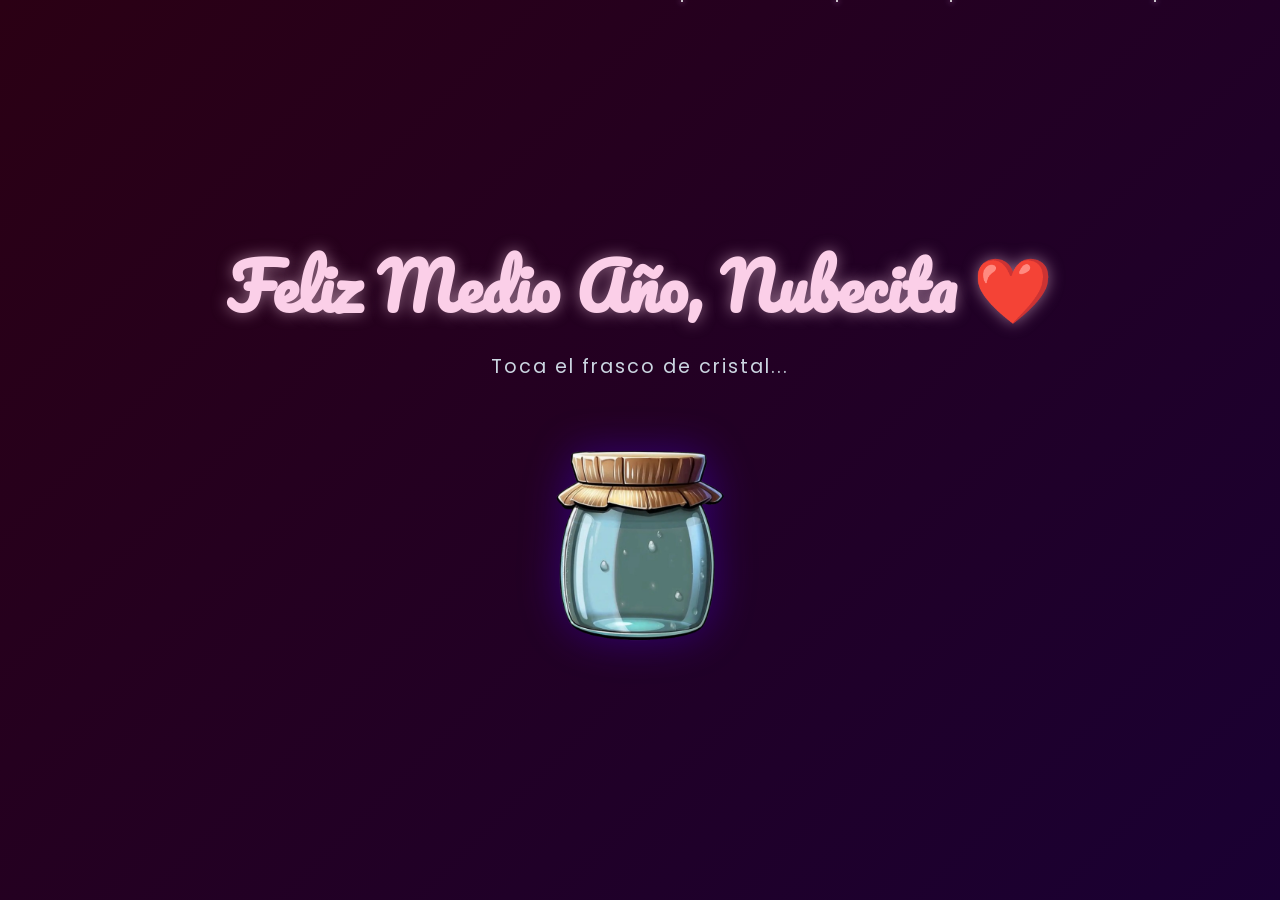
<file: temporada2.html>
<!DOCTYPE html>
<html lang="es">
<head>
    <meta charset="UTF-8">
    <meta name="viewport" content="width=device-width, initial-scale=1.0">
    <title>Medio Año Juntos ✨</title>
    <!-- Asegúrate de enlazar el nuevo CSS -->
    <link rel="stylesheet" href="style2.css">
    <!-- LIBRERÍA DE ÍCONOS PARA EL BOTÓN PLAY -->
    <link rel="stylesheet" href="https://cdn.jsdelivr.net/npm/bootstrap-icons@1.11.3/font/bootstrap-icons.min.css">
    <link href="https://fonts.googleapis.com/css2?family=Pacifico&family=Poppins:wght@400;600;700&display=swap" rel="stylesheet">
</head>
<body>

    <!-- EL AUDIO ACÚSTICO DE FONDO -->
    <audio id="audio-ambiente" loop>
        <source src="music/like animals (guitar cover).mp3" type="audio/mpeg">
    </audio>

    <!-- SECCIÓN 1: EL FRASCO MÁGICO (Ocupa el 100% de la pantalla) -->
    <section id="pantalla-bienvenida">
        <h1 class="titulo-vino">Feliz Medio Año, Nubecita ❤️</h1>
        <p class="instruccion-magica">Toca el frasco de cristal...</p>

        <!-- Contenedor interactivo del frasco -->
        <div id="zona-frasco" onclick="tocarFrasco()">
            <!-- Consigue un PNG de un frasco vacío y ponlo aquí -->
            <img src="img/frasco.png" id="img-frasco" alt="Frasco de los recuerdos">
            
            <!-- Aquí brotarán las estrellas -->
            <div id="contenedor-estrellas"></div>
        </div>

        <!-- Botón para avanzar (Nace oculto) -->
        <button id="btn-avanzar" class="oculto" onclick="irAAudios()">
            Tengo algo que decirte... ✨
        </button>
    </section>

    <!-- EL POP-UP DE LOS MENSAJES -->
    <div id="modal-mensaje" class="oculto">
        <div class="caja-mensaje">
            <p id="texto-pop-up"></p>
            <button class="btn-cerrar-modal" onclick="cerrarMensaje()">Guardar en el corazón</button>
        </div>
    </div>

    <!-- SECCIÓN 2: LOS AUDIOS (Álbum de Polaroids) -->
    <section id="pantalla-audios" style="display: none;">
        <h2 class="titulo-vino" id="texto-album">Nuestro Camino ❤️</h2>
        <p class="instruccion-magica" id="instruccion-album">Toca el álbum para abrirlo...</p>

        <!-- Fondo oscuro que aparece al enfocar una foto -->
        <div id="overlay-polaroid" onclick="cerrarPolaroid()"></div>

        <!-- El contenedor principal -->
        <div id="album-container" onclick="abrirAlbum()">
            
            <!-- Imagen del libro abierto (Base) -->
            <!-- Consigue un PNG de un libro abierto tipo scrapbook -->
            <img src="img/libro abierto.png" id="libro-abierto" alt="Libro Abierto">

            <!-- LAS 6 POLAROIDS -->
            <div class="polaroid-mes" id="polaroid-1" onclick="enfocarPolaroid(1, event)">
                <div class="foto-container"><img src="img/tortaYRamo1Mes.jpg" alt="Mes 1"></div>
                <div class="polaroid-footer">
                    <span>Mes 1</span>
                    <button class="btn-play" onclick="toggleAudio(1, event)">
                        <i class="bi bi-play-circle" id="icono-audio-1"></i>
                    </button>
                </div>
            </div>

            <div class="polaroid-mes" id="polaroid-2" onclick="enfocarPolaroid(2, event)">
                <div class="foto-container"><img src="img/ramoSegundoMV.jpg" alt="Mes 2"></div>
                <div class="polaroid-footer">
                    <span>Mes 2</span>
                    <button class="btn-play" onclick="toggleAudio(2, event)">
                        <i class="bi bi-play-circle" id="icono-audio-2"></i>
                    </button>
                </div>
            </div>

            <div class="polaroid-mes" id="polaroid-3" onclick="enfocarPolaroid(3, event)">
                <div class="foto-container"><img src="img/3mesesPizzaCena.jpeg" alt="Mes 3"></div>
                <div class="polaroid-footer">
                    <span>Mes 3</span>
                    <button class="btn-play" onclick="toggleAudio(3, event)">
                        <i class="bi bi-play-circle" id="icono-audio-3"></i>
                    </button>
                </div>
            </div>

            <div class="polaroid-mes" id="polaroid-4" onclick="enfocarPolaroid(4, event)">
                <div class="foto-container"><img src="img/4tomesPing.png" alt="Mes 4"></div>
                <div class="polaroid-footer">
                    <span>Mes 4</span>
                    <button class="btn-play" onclick="toggleAudio(4, event)">
                        <i class="bi bi-play-circle" id="icono-audio-4"></i>
                    </button>
                </div>
            </div>

            <div class="polaroid-mes" id="polaroid-5" onclick="enfocarPolaroid(5, event)">
                <div class="foto-container"><img src="img/5toMesPizza.png" alt="Mes 5"></div>
                <div class="polaroid-footer">
                    <span>Mes 5</span>
                    <button class="btn-play" onclick="toggleAudio(5, event)">
                        <i class="bi bi-play-circle" id="icono-audio-5"></i>
                    </button>
                </div>
            </div>

            <div class="polaroid-mes" id="polaroid-6" onclick="enfocarPolaroid(6, event)">
                <div class="foto-container"><img src="img/juntosChaoTazita.jpg" alt="Mes 6"></div>
                <div class="polaroid-footer">
                    <span>Mes 6</span>
                    <button class="btn-play" onclick="toggleAudio(6, event)">
                        <i class="bi bi-play-circle" id="icono-audio-6"></i>
                    </button>
                </div>
            </div>

            <!-- La Tapa del Álbum (Love Yourself Her) -->
            <img src="img/love-yourself-her.webp" id="caja-tapa" alt="Love Yourself Her">
        </div>

        <!-- Reproductores ocultos -->
        <audio id="audio-mes-1" src="music/1mes.aac" type="audio/aac" preload="auto"></audio>
        <audio id="audio-mes-2" src="music/2mes.aac" type="audio/aac" preload="auto"></audio>
        <audio id="audio-mes-3" src="music/3mes.aac" type="audio/aac" preload="auto"></audio>
        <audio id="audio-mes-4" src="music/4mes.aac" type="audio/aac" preload="auto"></audio>
        <audio id="audio-mes-5" src="music/5mes.aac" type="audio/aac" preload="auto"></audio>
        <audio id="audio-mes-6" src="music/6mes.aac" type="audio/aac" preload="auto"></audio>
    
        <!-- Este botón va al final de la pantalla-audios -->
        <button id="btn-final" style="display: none;"  onclick="irAlFinal()">Descubrir nuestro regalo final ✨</button>
    </section>

    <!-- SECCIÓN 3: EL RASPA Y GANA -->
    <section id="pantalla-final" style="display: none;">
        <h2 class="titulo-vino">Lo que nunca se perderá 💜</h2>
        <p class="instruccion-magica">Raspa el polvo de estrellas con tu dedo...</p>

        <div id="raspa-container">
            <!-- Asegúrate de tener una imagen llamada foto-recuperada.jpg en tu carpeta img -->
            <img src="img/larcomar03.png" id="foto-oculta" alt="Nuestro mejor recuerdo">
            
            <!-- EL LIENZO QUE CUBRE LA FOTO -->
            <canvas id="lienzo-raspa"></canvas>
        </div>

        <h3 id="mensaje-final-amor" class="oculto">¡Felices 6 Meses, mi Nubecita! Te amo infinitamente.</h3>

        <!-- NUEVO: Botón para regresar a la línea de tiempo original -->
        <button id="btn-volver" class="oculto" onclick="volverAlInicio()">Volver a nuestra historia 🕰️</button>
    </section>

    <script src="script2.js"></script>
</body>
</html>
</file>
<file: style2.css>
/* --- RESET Y VARIABLES --- */
* { margin: 0; padding: 0; box-sizing: border-box; }

:root {
    --vino-oscuro: #2b0014;
    --violeta-army: #4a00e0;
    --rosa-claro: #fbcfe8;
}

/* --- 1. ENTRADA SUAVE DE LA PÁGINA --- */
body {
    background: linear-gradient(135deg, var(--vino-oscuro), #1a0033);
    color: white;
    font-family: 'Poppins', sans-serif;
    overflow-x: hidden;
    /* Animación de entrada */
    opacity: 0;
    animation: aparecerPagina 2s ease-in forwards; 
}

@keyframes aparecerPagina {
    from { opacity: 0; filter: blur(10px); }
    to { opacity: 1; filter: blur(0px); }
}

/* --- SECCIÓN 1: BIENVENIDA --- */
#pantalla-bienvenida {
    position: relative;
    height: 100vh;
    display: flex;
    flex-direction: column;
    align-items: center;
    justify-content: center;
    text-align: center;
}

.titulo-vino {
    font-family: 'Pacifico', cursive;
    font-size: clamp(2.5rem, 6vw, 4rem);
    color: var(--rosa-claro);
    text-shadow: 0 0 15px rgba(251, 207, 232, 0.5);
    margin-bottom: 10px;
}

.instruccion-magica {
    font-size: 1.2rem;
    color: #cbd5e1;
    margin-bottom: 40px;
    letter-spacing: 2px;
    animation: parpadeo 2s infinite alternate;
}

@keyframes parpadeo {
    from { opacity: 0.5; }
    to { opacity: 1; }
}

/* --- LLUVIA DE ESTRELLAS DE FONDO --- */
#estrellas-fondo {
    position: absolute;
    top: 0; left: 0; width: 100%; height: 100%;
    pointer-events: none; /* Para que no bloqueen los clics al frasco */
    overflow: hidden;
    z-index: 0; /* Bien al fondo */
}

.estrella-fugaz {
    position: absolute;
    width: 2px; height: 2px;
    background: white;
    box-shadow: 0 0 5px #fbcfe8, 0 0 10px #9d4edd; /* Brillo rosado/morado */
    border-radius: 50%;
    animation: caerEstrella linear infinite;
}

@keyframes caerEstrella {
    0% { transform: translateY(-10px) translateX(0); opacity: 0; }
    10% { opacity: 1; }
    80% { opacity: 1; }
    100% { transform: translateY(100vh) translateX(50px); opacity: 0; }
}

/* --- EL FRASCO INTERACTIVO --- */
#zona-frasco {
    position: relative;
    width: 200px;
    height: 250px;
    cursor: pointer;
    transition: transform 0.2s;
}

#zona-frasco:active { transform: scale(0.95); }

#img-frasco {
    width: 100%;
    height: 100%;
    object-fit: contain;
    filter: drop-shadow(0 0 20px rgba(74, 0, 224, 0.4));
}

#contenedor-estrellas {
    position: absolute;
    top: 0; left: 0; width: 100%; height: 100%;
    pointer-events: none; /* Para no bloquear el clic al frasco */
}

/* --- 2. ESFERAS MÁS LENTAS Y CLICKEABLES --- */
.estrella {
    position: absolute;
    width: 30px; height: 30px; /* Un poquito más grandes para que sea fácil darles clic */
    background: radial-gradient(circle, #fff, #9d4edd);
    border-radius: 50%;
    box-shadow: 0 0 15px #9d4edd;
    cursor: pointer;
    pointer-events: all; 
    z-index: 100; /* Aseguramos que nada las bloquee */
    /* Tiempo aumentado de 4s a 9s para que floten lento */
    animation: flotarArriba 9s forwards ease-in-out; 
}

@keyframes flotarArriba {
    0% { transform: scale(0) translateY(100px); opacity: 1; }
    10% { transform: scale(1.2) translateY(50px); }
    100% { transform: scale(1) translateY(-500px); opacity: 0; }
}

/* --- 3. EFECTO FUEGO ARTIFICIAL (CHISPAS) --- */
.chispa {
    position: absolute;
    width: 6px; height: 6px;
    background: #fbcfe8;
    border-radius: 50%;
    pointer-events: none;
    box-shadow: 0 0 8px #fff, 0 0 15px #9d4edd;
    animation: explotarChispa 0.6s cubic-bezier(0.25, 1, 0.5, 1) forwards;
    z-index: 150;
}

@keyframes explotarChispa {
    0% { transform: scale(1) translate(0, 0); opacity: 1; }
    100% { transform: scale(0) translate(var(--tx), var(--ty)); opacity: 0; }
}

/* --- EL BOTÓN DE TRANSICIÓN --- */
#btn-avanzar {
    margin-top: 50px;
    padding: 15px 30px;
    border-radius: 25px;
    border: 1px solid var(--rosa-claro);
    background: transparent;
    color: var(--rosa-claro);
    font-family: 'Poppins', sans-serif;
    font-size: 1.1rem;
    cursor: pointer;
    opacity: 0;
    transition: opacity 1.5s ease, background 0.3s, color 0.3s;
}

#btn-avanzar:hover { background: var(--rosa-claro); color: var(--vino-oscuro); }
.oculto { display: none !important; }

/* --- MODAL (POP-UP) --- */
#modal-mensaje {
    position: fixed; 
    top: 0; 
    left: 0; 
    width: 100vw; 
    height: 100vh; /* <-- EL CAMBIO CLAVE: 100vh para que ocupe solo la pantalla visible */
    background: rgba(0, 0, 0, 0.7);
    backdrop-filter: blur(5px);
    display: flex; 
    align-items: center; 
    justify-content: center;
    z-index: 2000;
    opacity: 0; 
    pointer-events: none; 
    transition: opacity 0.3s;
}

#modal-mensaje.activo { opacity: 1; pointer-events: all; }

.caja-mensaje {
    background: linear-gradient(135deg, rgba(74, 0, 224, 0.2), rgba(43, 0, 20, 0.8));
    border: 1px solid rgba(255, 255, 255, 0.2);
    padding: 40px; border-radius: 20px;
    text-align: center; max-width: 80%;
    box-shadow: 0 15px 30px rgba(0,0,0,0.5);
}

#texto-pop-up {
    font-family: 'Pacifico', cursive;
    font-size: 1.8rem; color: white; margin-bottom: 20px;
}

.btn-cerrar-modal {
    padding: 10px 20px; border: none; border-radius: 15px;
    background: var(--violeta-army); color: white; cursor: pointer;
}


/* --- SECCIÓN 2: EL ÁLBUM Y LAS POLAROIDS --- */
#pantalla-audios { 
    height: 100vh; width: 100%; 
    display: flex; flex-direction: column;
    align-items: center; 
    justify-content: flex-start; /* Cambiamos a flex-start para controlar desde arriba */
    padding-top: 8vh; /* Un respiro desde el techo de la pantalla */
    text-align: center; overflow: hidden;
}

#album-container {
    position: relative;
    /* Proporción exacta para tu imagen de 349x512 (tipo retrato) */
    width: 240px; 
    height: 350px; 
    margin: 130px auto 0 auto; /* Lo empuja hacia abajo separándolo del título */
    cursor: pointer;
}

@media (min-width: 768px) {
    /* Agregamos esto para subir el álbum solo en PC */
    #album-container {
        margin-top: 90px; /* Reducimos el margen para que suba más */
    }
}

/* El Libro Abierto */
#libro-abierto {
    position: absolute;
    bottom: 80px; left: -10%; 
    width: 120%; 
    opacity: 0;
    transition: opacity 1s 0.5s ease;
    filter: drop-shadow(0 10px 15px rgba(0,0,0,0.8));
}

#caja-tapa {
    position: absolute;
    top: 0; left: 0; width: 100%; height: 100%;
    object-fit: cover; border-radius: 5px;
    z-index: 20;
    transition: transform 1.2s cubic-bezier(0.25, 1, 0.5, 1), opacity 1s;
    box-shadow: 0 15px 30px rgba(0,0,0,0.6);
}

/* --- DISEÑO POLAROID MEJORADO --- */
.polaroid-mes {
    position: absolute;
    top: 50%; left: 50%;
    /* Hicimos las tarjetas más grandes de base */
    width: 120px; height: 150px; 
    margin-top: -75px; margin-left: -60px; /* Centrado matemático */
    background: #f8f8f8;
    padding: 8px 8px 15px 8px;
    box-shadow: 0 5px 15px rgba(0,0,0,0.4);
    z-index: 5; opacity: 0; pointer-events: none;
    transition: all 0.8s cubic-bezier(0.175, 0.885, 0.32, 1.275);
    display: flex; flex-direction: column; justify-content: space-between;
}

.foto-container {
    width: 100%; height: 55%; /* 65% para foto, 35% para título y botón */
    overflow: hidden;
    background: #111;
    border-radius: 2px;
}

.foto-container img {
    width: 100%; height: 100%; 
    /* cover obliga a la foto a llenar el espacio sin aplastarse */
    object-fit: cover; 
    object-position: center;
}

/* --- EL NUEVO FOOTER (Texto arriba, Botón abajo) --- */
.polaroid-footer {
    display: flex; 
    flex-direction: column; 
    justify-content: center; 
    align-items: center;
    height: 45%; /* Más espacio disponible abajo */
    gap: 3px; /* Separación perfecta entre título y botón */
}

.polaroid-footer span {
    font-family: 'Pacifico', cursive;
    color: #333; 
    font-size: 1.1rem;
    margin-top: 5px; /* Empuja el texto hacia abajo para que no toque la foto */
    line-height: 1;
}

.btn-play {
    background: none; border: none;
    font-size: 1.6rem; /* Botón un poquito más pequeño para no ahogar el espacio */
    color: #111; cursor: pointer;
    transition: transform 0.2s, color 0.3s;
    display: flex; align-items: center; justify-content: center;
    padding: 0;
}

.btn-play:hover { transform: scale(1.15); color: var(--violeta-army); }

/* --- ANIMACIONES DE APERTURA (Reajustadas al nuevo tamaño de la caja) --- */
#album-container.abierto #caja-tapa {
    transform: translateY(-200px) scale(1.1);
    opacity: 0; pointer-events: none;
}

#album-container.abierto #libro-abierto { opacity: 1; }
#album-container.abierto .polaroid-mes { opacity: 1; pointer-events: all; }

/* --- POSICIONES PARA CELULARES (Más agrupadas pero sin tapar el texto) --- */
#album-container.abierto #polaroid-1 { transform: translate(-80px, -140px) rotate(-15deg); }
#album-container.abierto #polaroid-2 { transform: translate(0px, -160px) rotate(-5deg); }
#album-container.abierto #polaroid-3 { transform: translate(80px, -140px) rotate(12deg); }
#album-container.abierto #polaroid-4 { transform: translate(-70px, -20px) rotate(-8deg); }
#album-container.abierto #polaroid-5 { transform: translate(0px, -5px) rotate(-2deg); }
#album-container.abierto #polaroid-6 { transform: translate(70px, -20px) rotate(18deg); }

/* --- POSICIONES PARA PANTALLAS GRANDES (Tu dibujo horizontal) --- */
@media (min-width: 768px) {
    #album-container.abierto #polaroid-1 { transform: translate(-280px, -150px) rotate(-15deg); }
    #album-container.abierto #polaroid-2 { transform: translate(-170px, -180px) rotate(-5deg); }
    #album-container.abierto #polaroid-3 { transform: translate(-60px, -200px) rotate(2deg); }
    #album-container.abierto #polaroid-4 { transform: translate(60px, -200px) rotate(8deg); }
    #album-container.abierto #polaroid-5 { transform: translate(170px, -180px) rotate(15deg); }
    #album-container.abierto #polaroid-6 { transform: translate(280px, -150px) rotate(22deg); }
}

/* --- EL ACERCAMIENTO (FOCUS) --- */
.polaroid-mes.enfocada {
    /* Como la foto base ya es grande, bajamos la escala a 2.2 para que no se desborde */
    transform: translate(0, -60px) scale(2.2) !important; 
    z-index: 1000;
    box-shadow: 0 20px 50px rgba(0,0,0,0.9);
    cursor: default;
}

/* --- OVERLAY OSCURO --- */
#overlay-polaroid {
    position: fixed; top: 0; left: 0; width: 100vw; height: 100vh;
    background: rgba(0,0,0,0.8);
    backdrop-filter: blur(5px);
    z-index: 900; opacity: 0; pointer-events: none;
    transition: opacity 0.5s;
}
#overlay-polaroid.activo { opacity: 1; pointer-events: all; }


/* --- BOTÓN PARA IR AL FINAL --- */
#btn-final {
    /* Top en auto para bajar, lados en auto para centrar, abajo 20px de respiro */
    margin: auto auto 100px auto; 
    align-self: center; /* Fuerza el centrado en el contenedor flex */
    
    padding: 12px 30px;
    border-radius: 25px;
    background: linear-gradient(135deg, var(--violeta-army), var(--vino-oscuro));
    color: white;
    border: 1px solid var(--rosa-claro);
    font-family: 'Poppins', sans-serif;
    font-size: 1.1rem;
    cursor: pointer;
    box-shadow: 0 5px 15px rgba(74, 0, 224, 0.4);
    z-index: 50;
    
    opacity: 0;
    transform: translateY(20px);
    transition: opacity 1s ease, transform 1s ease, scale 0.3s;
}

#btn-final:hover { transform: scale(1.05); }

/* --- AJUSTE DEL BOTÓN FINAL PARA PANTALLAS GRANDES (PC) --- */
@media (min-width: 768px) {
    #btn-final {
        /* Reemplazamos el 'auto' por una distancia fija para acercarlo al libro */
        margin-top: -80px; 
    }
}

/* --- SECCIÓN 3: EL RASPA Y GANA --- */
#pantalla-final {
    height: 100vh;
    width: 100%;
    display: flex;
    flex-direction: column;
    align-items: center;
    justify-content: flex-start; 
    /* CAMBIO: Reducimos drásticamente el padding superior de 8vh a 3vh */
    padding-top: 3vh; 
    text-align: center;
    background: linear-gradient(135deg, #11001c, var(--vino-oscuro)); 
}

/* NUEVO: Forzamos al título a perder sus márgenes invisibles del navegador */
#pantalla-final .titulo-vino {
    margin-top: 0;
    margin-bottom: 5px; /* Lo acercamos más al subtítulo */
}

/* NUEVO: Reducimos el espacio debajo de las instrucciones */
#pantalla-final .instruccion-magica {
    margin-bottom: 15px; 
}

#raspa-container {
    position: relative;
    width: 300px;
    height: 370px;
    /* CAMBIO: Reducimos el margen de arriba (10px) y aumentamos el de abajo (25px) */
    margin: 10px auto 25px auto; 
    border-radius: 12px;
    overflow: hidden; 
    box-shadow: 0 15px 35px rgba(0,0,0,0.8);
    border: 3px solid var(--rosa-claro);
}

#foto-oculta {
    width: 100%;
    height: 100%;
    object-fit: cover;
    position: absolute;
    top: 0; left: 0;
    z-index: 1; /* Está abajo */
}

#lienzo-raspa {
    position: absolute;
    top: 0; left: 0;
    width: 100%; height: 100%;
    z-index: 2; /* Cubre la foto */
    cursor: pointer;
    transition: opacity 1.5s ease-out; /* Desvanecimiento mágico al final */
}

#mensaje-final-amor {
    font-family: 'Pacifico', cursive;
    color: #fbcfe8;
    font-size: 1.8rem;
    padding: 0 20px;
    text-shadow: 0 0 10px rgba(251, 207, 232, 0.6);
    opacity: 0;
    transform: translateY(20px);
    transition: all 2.5s ease-in-out;
}

#mensaje-final-amor.revelado {
    opacity: 1;
    transform: translateY(0);
}

/* NUEVO: Botón para volver */
#btn-volver {
    margin-top: 20px;
    padding: 10px 25px;
    border-radius: 20px;
    background: transparent;
    color: var(--rosa-claro);
    border: 1px solid var(--rosa-claro);
    font-family: 'Poppins', sans-serif;
    font-size: 1rem;
    cursor: pointer;
    opacity: 0;
    transform: translateY(15px);
    transition: all 2s ease-in-out;
}

#btn-volver:hover {
    background: var(--rosa-claro);
    color: var(--vino-oscuro);
}

#btn-volver.revelado {
    opacity: 1;
    transform: translateY(0);
}
</file>
